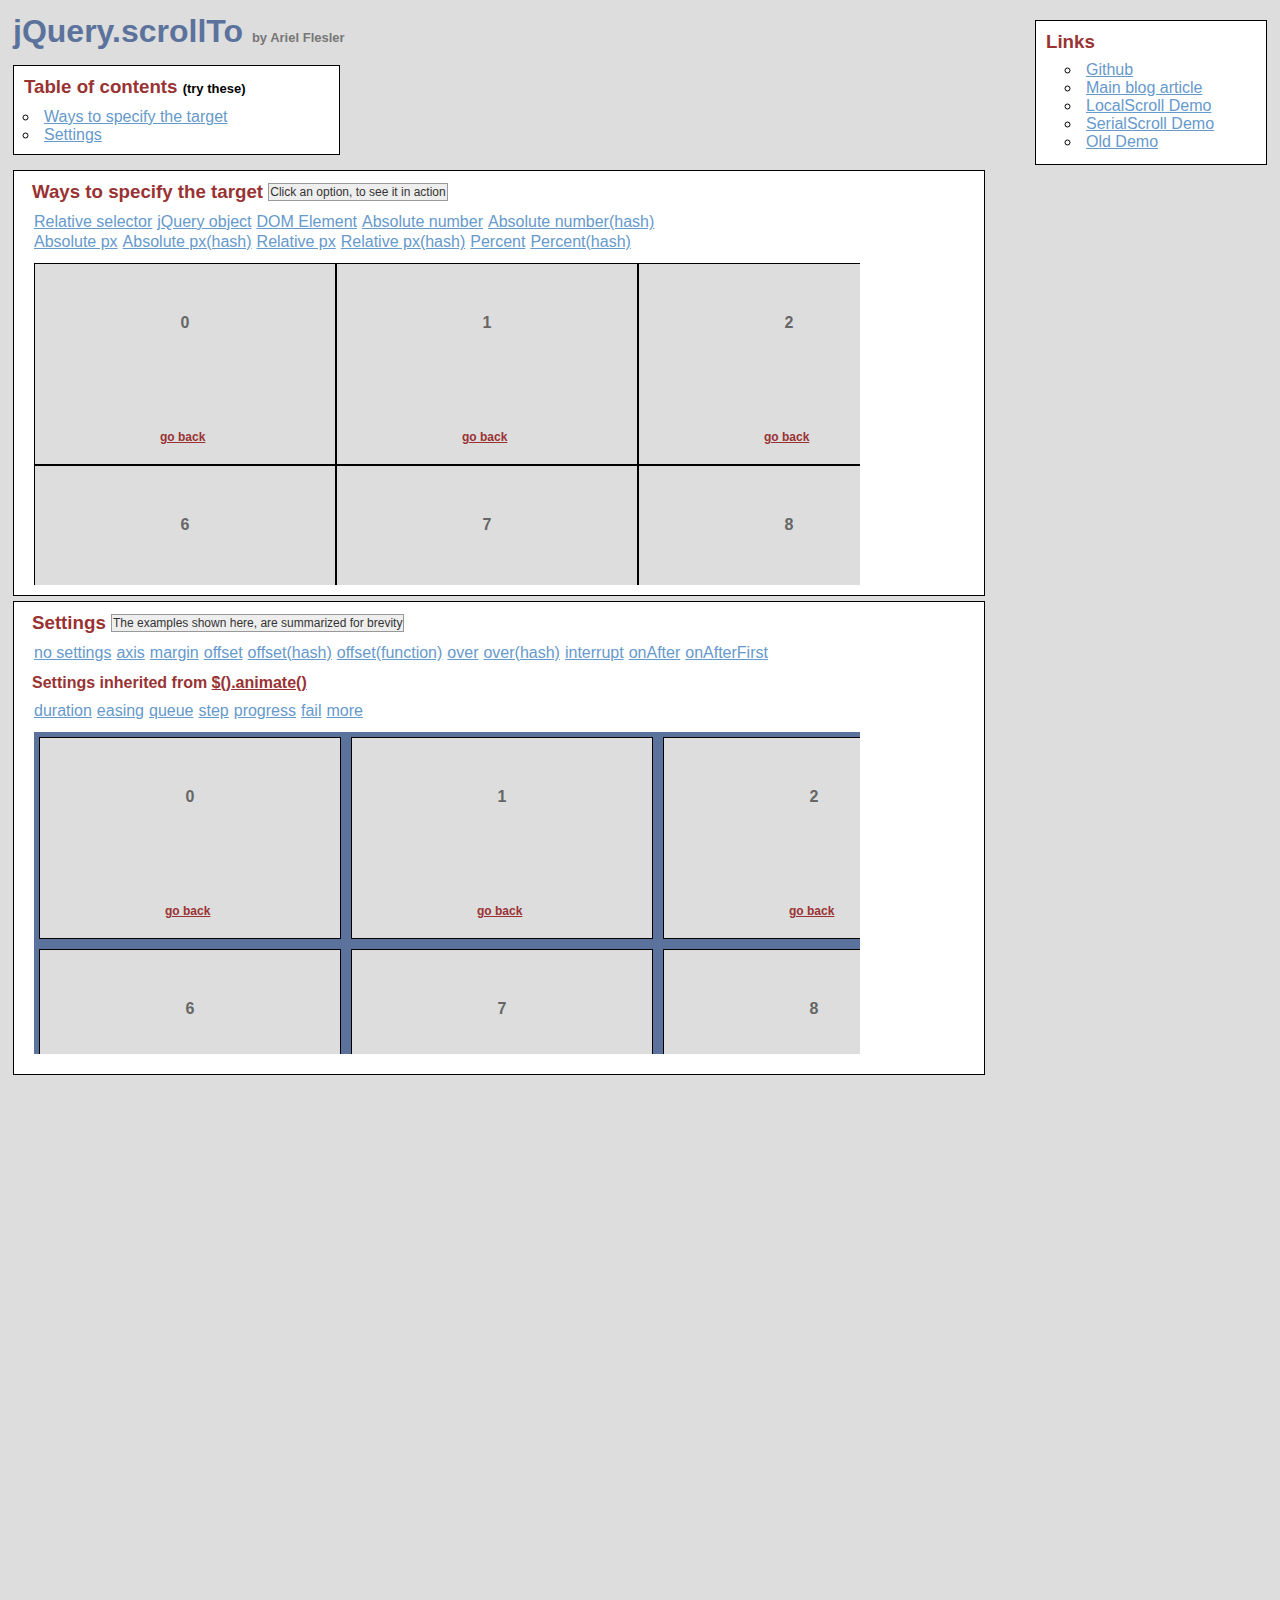
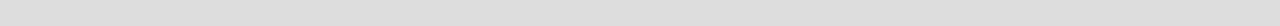
<file: assets/plugins/jquery-scrollTo/demo/index.html>
<!DOCTYPE html PUBLIC "-//W3C//DTD XHTML 1.0 Transitional//EN" "http://www.w3.org/TR/xhtml1/DTD/xhtml1-transitional.dtd">
<html xmlns="http://www.w3.org/1999/xhtml">
<head>
	<meta http-equiv="Content-Type" content="text/html; charset=iso-8859-1" />
	<title>jQuery.scrollTo</title>
	<meta name="keywords" content="javascript, jquery, plugins, scroll, scrollTo, smooth, animation, to, effect, ariel, flesler, window, overflow, element, navigation, customizable" />
	<meta name="description" content="Demo of jQuery.scrollTo. Lightweight, cross-browser and highly customizable animated scrolling with jQuery, made by Ariel Flesler." />
	<meta name="robots" content="index,follow" />
	<link type="text/css" rel="stylesheet" href="css/style.css" />
	<script type="text/javascript" src="https://ajax.googleapis.com/ajax/libs/jquery/1.8.0/jquery.min.js"></script>
	<script type="text/javascript" src="../jquery.scrollTo.min.js"></script>
	<script type="text/javascript">
		jQuery(function( $ ){
			/**
			 * Demo binding and preparation, no need to read this part
			 */
				//borrowed from jQuery easing plugin
				//http://gsgd.co.uk/sandbox/jquery.easing.php
				$.easing.elasout = function(x, t, b, c, d) {
					var s=1.70158;var p=0;var a=c;
					if (t==0) return b;  if ((t/=d)==1) return b+c;  if (!p) p=d*.3;
					if (a < Math.abs(c)) { a=c; var s=p/4; }
					else var s = p/(2*Math.PI) * Math.asin (c/a);
					return a*Math.pow(2,-10*t) * Math.sin( (t*d-s)*(2*Math.PI)/p ) + c + b;
				};
				$('a.back').click(function() {
					$(this).parents('div.pane').scrollTo(0, 800, { queue:true });
					$(this).parents('div.section').find('span.message').text( this.title);
					return false;
				});
				//just for the example, to stop the click on the links.
				$('ul.links').click(function(e){
					var link = e.target;
					if (link.target === '_blank') {
						return;
					}
					e.preventDefault();
					link.blur();
					if (link.title) {
						$(this).parent().find('span.message').text(link.title);
					}
				});
			
			// This one is important, many browsers don't reset scroll on refreshes
			// Reset all scrollable panes to (0,0)
			$('div.pane').scrollTo(0);
			// Reset the screen to (0,0)
			$.scrollTo(0);
			
			// TOC, shows how to scroll the whole window
			$('#toc a').click(function() {//$.scrollTo works EXACTLY the same way, but scrolls the whole screen
				$.scrollTo(this.hash, 1500, { easing:'elasout' });
				$(this.hash).find('span.message').text(this.title);
				return false;
			});
			
			// Target examples bindings
			var $target = $('#pane-target');
			$('#target-examples a').click(function() {
				$target.stop(true);
			});

			$('#relative-selector').click(function() {
				$target.scrollTo('li:eq(7)', 800);
			});
			$('#jquery-object').click(function() {
				$target.scrollTo($('#pane-target li:eq(14)') , 800);
			});
			$('#dom-element').click(function() {
				$target.scrollTo(document.getElementById('twenty'), 800);
			});
			$('#absolute-number').click(function() {
				$target.scrollTo(150, 800);
			});
			$('#absolute-number-hash').click(function() {
				$target.scrollTo({ top:800, left:700}, 800);
			});
			$('#absolute-px').click(function() {
				$target.scrollTo('520px', 800);
			});
			$('#absolute-px-hash').click(function() {
				$target.scrollTo({top:'110px', left:'290px'}, 800);
			});
			$('#relative-px').click(function() {
				$target.scrollTo('+=100', 500);
			});
			$('#relative-px-hash').click(function() {				
				$target.scrollTo({top:'-=100px', left:'+=100'}, 500);
			});
			$('#percentage-px').click(function() {				
				$target.scrollTo('50%', 800);
			});
			$('#percentage-px-hash').click(function() {				
				$target.scrollTo({top:'50%', left:'20%'}, 800);
			});
			
			// Settings examples bindings, they will all scroll to the same place, with different settings
			var $settings = $('#pane-settings');
			$('#settings-examples a').click(function() {
				// before each animation, reset to (0,0), skip this.
				$settings.stop(true).scrollTo(0);
			});
			
			$('#settings-no').click(function() {
				$settings.scrollTo('li:eq(15)', 1000);
			});
			$('#settings-axis').click(function() {// only scroll horizontally
				$settings.scrollTo('li:eq(15)', 1000, { axis:'x' });
			});
			$('#settings-duration').click(function() {// it's the same as specifying it in the 2nd argument
				$settings.scrollTo('li:eq(15)', { duration: 3000 });
			});
			$('#settings-easing').click(function() {
				$settings.scrollTo('li:eq(15)', 2500, { easing:'elasout' });
			});
			$('#settings-margin').click(function() {//scroll to the "outer" position of the element
				$settings.scrollTo('li:eq(15)', 1000, { margin:true });
			});
			$('#settings-offset').click(function() {//same as { top:-50, left:-50 }
				$settings.scrollTo('li:eq(15)', 1000, { offset:-50 });
			});
			$('#settings-offset-hash').click(function() {
				$settings.scrollTo('li:eq(15)', 1000, { offset:{ top:-5, left:-30 } });
			});
			$('#settings-offset-function').click(function() {
				$settings.scrollTo('li:eq(15)', 1000, {offset: function() { return {top:-30, left:-5}; }});
			});
			$('#settings-over').click(function() {//same as { top:-50, left:-50 }
				$settings.scrollTo('li:eq(15)', 1000, { over:0.5 });
			});
			$('#settings-over-hash').click(function() {
				$settings.scrollTo('li:eq(15)', 1000, { over:{ top:0.2, left:-0.5 } });
			});
			$('#settings-interrupt').click(function() {
				$settings.scrollTo('li:eq(15)', 10000, { interrupt:true });
			});
			$('#settings-queue').click(function() {//in this case, having 'axis' as 'xy' or 'yx' matters.
				$settings.scrollTo('li:eq(15)', 2000, { queue:true });
			});
			$('#settings-onAfter').click(function() {
				$settings.scrollTo('li:eq(15)', 2000, { 
					onAfter:function() {
						$('#settings-message').text('Got there!');
					}
				});
			});
			$('#settings-onAfterFirst').click(function() {//onAfterFirst exists only when queuing
				$settings.scrollTo('li:eq(15)', 1600, { 
					queue:true,
					onAfterFirst:function() {
						$('#settings-message').text('Got there horizontally!');
					},
					onAfter:function() {
						$('#settings-message').text('Got there vertically!');
					}
				});
			});
			$('#settings-step').click(function() {
				$settings.scrollTo('li:eq(15)', 2000, {step:function(now) {
					$('#settings-message').text(now.toFixed(2));
				}});
			});
			$('#settings-progress').click(function() {
				$settings.scrollTo('li:eq(15)', 2000, {progress:function(_, now) {
					$('#settings-message').text(Math.round(now*100) + '%');
				}});
			});
			$('#settings-fail').click(function() {
				$settings.scrollTo('li:eq(15)', 10000, {interrupt:true, fail:function() {
					$('#settings-message').text('Scroll interrupted!');
				}});
			});
		});
	</script>
</head>
<body>
	<h1>jQuery.scrollTo&nbsp;<strong>by Ariel Flesler</strong></h1>
	
	<div id="toc" class="part">
		<h3>Table of contents&nbsp;<strong>(try these)</strong></h3>
		<ul>
			<li><a title="$.scrollTo('#target-examples', 800, {easing:'elasout'});" href="#target-examples">Ways to specify the target</a></li>
			<li><a title="$.scrollTo('#settings-examples', 800, {easing:'elasout'});" href="#settings-examples">Settings</a></li>
		</ul>
	</div>
	
	<div id="links" class="part">
		<h3>Links</h3>
		<ul>
			<li><a target="_blank" href="https://github.com/flesler/jquery.scrollTo">Github</a></li>
			<li><a target="_blank" href="http://flesler.blogspot.com/2007/10/jqueryscrollto.html">Main blog article</a></li>
			<li><a target="_blank" href="http://demos.flesler.com/jquery/localScroll/">LocalScroll Demo</a></li>
			<li><a target="_blank" href="http://demos.flesler.com/jquery/serialScroll/">SerialScroll Demo</a></li>
			<li><a target="_blank" href="index.old.html">Old Demo</a></li>
		</ul>
	</div>
	<div id="target-examples" class="section part">
		<h3>Ways to specify the target&nbsp;<span id="target-message" class="message">Click an option, to see it in action</span></h3>
		<ul class="links">
			<li><a title="$(...).scrollTo('li:eq(7)', 800);" id="relative-selector" href="#">Relative selector</a></li>
			<li><a title="$(...).scrollTo($('div li:eq(14)'), 800);" id="jquery-object" href="#">jQuery object</a></li>
			<li><a title="$(...).scrollTo(document.getElementById('twenty'), 800);" id="dom-element" href="#">DOM Element</a></li>
			<li><a title="$(...).scrollTo(150, 800);" id="absolute-number" href="#">Absolute number</a></li>
			<li><a title="$(...).scrollTo({ top:800, left:700}, 800);" id="absolute-number-hash" href="#">Absolute number(hash)</a></li>
		</ul>
		<ul class="links">
			<li><a title="$(...).scrollTo('520px', 800);" id="absolute-px" href="#">Absolute px</a></li>
			<li><a title="$(...).scrollTo({top:'110px', left:'290px'}, 800);" id="absolute-px-hash" href="#">Absolute px(hash)</a></li>
			<li><a title="$(...).scrollTo('+=100px', 800);" id="relative-px" href="#">Relative px</a></li>
			<li><a title="$(...).scrollTo({top:'-=100px', left:'+=100'}, 800);" id="relative-px-hash" href="#">Relative px(hash)</a></li>
			<li><a title="$(...).scrollTo('50%', 800);" id="percentage-px" href="#">Percent</a></li>
			<li><a title="$(...).scrollTo({top:'50%', left:'20%'}, 800);" id="percentage-px-hash" href="#">Percent(hash)</a></li>
		</ul>
		<div id="pane-target" class="pane">
			<ul class="elements" style="height:1011px; width:1820px;">
				<li><p>0</p><a href="#" title="$(...).scrollTo(0, 800, {queue:true});" class="back">go back</a></li><li><p>1</p><a href="#" title="$(...).scrollTo(0, 800, {queue:true});" class="back">go back</a></li><li><p>2</p><a href="#" title="$(...).scrollTo(0, 800, {queue:true});" class="back">go back</a></li><li><p>3</p><a href="#" title="$(...).scrollTo(0, 800, {queue:true});" class="back">go back</a></li><li><p>4</p><a href="#" title="$(...).scrollTo(0, 800, {queue:true});" class="back">go back</a></li><li><p>5</p><a href="#" title="$(...).scrollTo(0, 800, {queue:true});" class="back">go back</a></li><li><p>6</p><a href="#" title="$(...).scrollTo(0, 800, {queue:true});" class="back">go back</a></li><li><p>7</p><a href="#" title="$(...).scrollTo(0, 800, {queue:true});" class="back">go back</a></li><li><p>8</p><a href="#" title="$(...).scrollTo(0, 800, {queue:true});" class="back">go back</a></li><li><p>9</p><a href="#" title="$(...).scrollTo(0, 800, {queue:true});" class="back">go back</a></li><li><p>10</p><a href="#" title="$(...).scrollTo(0, 800, {queue:true});" class="back">go back</a></li><li><p>11</p><a href="#" title="$(...).scrollTo(0, 800, {queue:true});" class="back">go back</a></li><li><p>12</p><a href="#" title="$(...).scrollTo(0, 800, {queue:true});" class="back">go back</a></li><li><p>13</p><a href="#" title="$(...).scrollTo(0, 800, {queue:true});" class="back">go back</a></li><li><p>14</p><a href="#" title="$(...).scrollTo(0, 800, {queue:true});" class="back">go back</a></li><li><p>15</p><a href="#" title="$(...).scrollTo(0, 800, {queue:true});" class="back">go back</a></li><li><p>16</p><a href="#" title="$(...).scrollTo(0, 800, {queue:true});" class="back">go back</a></li><li><p>17</p><a href="#" title="$(...).scrollTo(0, 800, {queue:true});" class="back">go back</a></li><li><p>18</p><a href="#" title="$(...).scrollTo(0, 800, {queue:true});" class="back">go back</a></li><li><p>19</p><a href="#" title="$(...).scrollTo(0, 800, {queue:true});" class="back">go back</a></li><li id="twenty"><p>20</p><a href="#" title="$(...).scrollTo(0, 800, {queue:true});" class="back">go back</a></li><li><p>21</p><a href="#" title="$(...).scrollTo(0, 800, {queue:true});" class="back">go back</a></li><li><p>22</p><a href="#" title="$(...).scrollTo(0, 800, {queue:true});" class="back">go back</a></li><li><p>23</p><a href="#" title="$(...).scrollTo(0, 800, {queue:true});" class="back">go back</a></li><li><p>24</p><a href="#" title="$(...).scrollTo(0, 800, {queue:true});" class="back">go back</a></li><li><p>25</p><a href="#" title="$(...).scrollTo(0, 800, {queue:true});" class="back">go back</a></li><li><p>26</p><a href="#" title="$(...).scrollTo(0, 800, {queue:true});" class="back">go back</a></li><li><p>27</p><a href="#" title="$(...).scrollTo(0, 800, {queue:true});" class="back">go back</a></li><li><p>28</p><a href="#" title="$(...).scrollTo(0, 800, {queue:true});" class="back">go back</a></li><li><p>29</p><a href="#" title="$(...).scrollTo(0, 800, {queue:true});" class="back">go back</a></li>
			</ul>
		</div>
	</div>
	<div id="settings-examples" class="section part">
		<h3>Settings&nbsp;<span id="settings-message" class="message">The examples shown here, are summarized for brevity</span></h3>
		<ul class="links">
			<li><a title="$(...).scrollTo('li:eq(15)', 1000);" id="settings-no" href="#">no settings</a></li>
			<li><a title="$(...).scrollTo('li:eq(15)', 1000, {axis:'x'});//only scroll on this axis (can be x, y, xy or yx)" id="settings-axis" href="#">axis</a></li>
			<li><a title="$(...).scrollTo('li:eq(15)', 1000, {margin:true});//deduct the margin and border from the final position" id="settings-margin" href="#">margin</a></li>
			<li><a title="$(...).scrollTo('li:eq(15)', 1000, {offset:-50});//add or deduct from the final position" id="settings-offset" href="#">offset</a></li>
			<li><a title="$(...).scrollTo('li:eq(15)', 1000, {offset: {top:-5, left:-30} });" id="settings-offset-hash" href="#">offset(hash)</a></li>
			<li><a title="$(...).scrollTo('li:eq(15)', 1000, {offset: function() { return {top:-30, left:-5}; }});" id="settings-offset-function" href="#">offset(function)</a></li>
			<li><a title="$(...).scrollTo('li:eq(15)', 1000, {over:0.5});//add or deduct a fraction of its height/width" id="settings-over" href="#">over</a></li>
			<li><a title="$(...).scrollTo('li:eq(15)', 1000, {over:{top:0.2, left:-0.5});" id="settings-over-hash" href="#">over(hash)</a></li>
			<li><a title="Scroll manually to interrupt the animation" id="settings-interrupt" href="#">interrupt</a></li>
			<li><a title="$(...).scrollTo('li:eq(15)', 1600, {onAfter:function() { } });//called after the scrolling ends" id="settings-onAfter" href="#">onAfter</a></li>
			<li><a title="$(...).scrollTo('li:eq(15)', 1600, {queue:true, onAfterFirst:function() { } });//called after the first axis scrolled" id="settings-onAfterFirst" href="#">onAfterFirst</a></li>
		</ul>
		<h4>Settings inherited from <a href="http://api.jquery.com/animate/#animate-properties-options" target="_blank">$().animate()</a></h4>
		<ul class="links">
			<li><a title="$(...).scrollTo('li:eq(15)', {duration:3000});//another way of calling the plugin" id="settings-duration" href="#">duration</a></li>
			<li><a title="$(...).scrollTo('li:eq(15)', 2500, {easing:'elasout'});//specify an easing equation" id="settings-easing" href="#">easing</a></li>
			<li><a title="$(...).scrollTo('li:eq(15)', 1600, {queue:true});//scroll one axis, then the other" id="settings-queue" href="#">queue</a></li>
			<li><a title="$(...).scrollTo('li:eq(15)', 2500, {step:function() { }'});//specify a step function" id="settings-step" href="#">step</a></li>
			<li><a title="$(...).scrollTo('li:eq(15)', 2500, {progress:function() { }'});//specify a progress function" id="settings-progress" href="#">progress</a></li>
			<li><a title="Scroll manually to interrupt and trigger the callback" id="settings-fail" href="#">fail</a></li>
			<li><a href="http://api.jquery.com/animate/#animate-properties-options" target="_blank">more</a></li>
		</ul>
		<div id="pane-settings" class="pane">
			<ul class="elements" style="height:1062px;width:1877px;">
				<li><p>0</p><a href="#" title="$(...).scrollTo(0, 800, {queue:true});" class="back">go back</a></li><li><p>1</p><a href="#" title="$(...).scrollTo(0, 800, {queue:true});" class="back">go back</a></li><li><p>2</p><a href="#" title="$(...).scrollTo(0, 800, {queue:true});" class="back">go back</a></li><li><p>3</p><a href="#" title="$(...).scrollTo(0, 800, {queue:true});" class="back">go back</a></li><li><p>4</p><a href="#" title="$(...).scrollTo(0, 800, {queue:true});" class="back">go back</a></li><li><p>5</p><a href="#" title="$(...).scrollTo(0, 800, {queue:true});" class="back">go back</a></li><li><p>6</p><a href="#" title="$(...).scrollTo(0, 800, {queue:true});" class="back">go back</a></li><li><p>7</p><a href="#" title="$(...).scrollTo(0, 800, {queue:true});" class="back">go back</a></li><li><p>8</p><a href="#" title="$(...).scrollTo(0, 800, {queue:true});" class="back">go back</a></li><li><p>9</p><a href="#" title="$(...).scrollTo(0, 800, {queue:true});" class="back">go back</a></li><li><p>10</p><a href="#" title="$(...).scrollTo(0, 800, {queue:true});" class="back">go back</a></li><li><p>11</p><a href="#" title="$(...).scrollTo(0, 800, {queue:true});" class="back">go back</a></li><li><p>12</p><a href="#" title="$(...).scrollTo(0, 800, {queue:true});" class="back">go back</a></li><li><p>13</p><a href="#" title="$(...).scrollTo(0, 800, {queue:true});" class="back">go back</a></li><li><p>14</p><a href="#" title="$(...).scrollTo(0, 800, {queue:true});" class="back">go back</a></li><li><p>15</p><a href="#" title="$(...).scrollTo(0, 800, {queue:true});" class="back">go back</a></li><li><p>16</p><a href="#" title="$(...).scrollTo(0, 800, {queue:true});" class="back">go back</a></li><li><p>17</p><a href="#" title="$(...).scrollTo(0, 800, {queue:true});" class="back">go back</a></li><li><p>18</p><a href="#" title="$(...).scrollTo(0, 800, {queue:true});" class="back">go back</a></li><li><p>19</p><a href="#" title="$(...).scrollTo(0, 800, {queue:true});" class="back">go back</a></li><li><p>20</p><a href="#" title="$(...).scrollTo(0, 800, {queue:true});" class="back">go back</a></li><li><p>21</p><a href="#" title="$(...).scrollTo(0, 800, {queue:true});" class="back">go back</a></li><li><p>22</p><a href="#" title="$(...).scrollTo(0, 800, {queue:true});" class="back">go back</a></li><li><p>23</p><a href="#" title="$(...).scrollTo(0, 800, {queue:true});" class="back">go back</a></li><li><p>24</p><a href="#" title="$(...).scrollTo(0, 800, {queue:true});" class="back">go back</a></li><li><p>25</p><a href="#" title="$(...).scrollTo(0, 800, {queue:true});" class="back">go back</a></li><li><p>26</p><a href="#" title="$(...).scrollTo(0, 800, {queue:true});" class="back">go back</a></li><li><p>27</p><a href="#" title="$(...).scrollTo(0, 800, {queue:true});" class="back">go back</a></li><li><p>28</p><a href="#" title="$(...).scrollTo(0, 800, {queue:true});" class="back">go back</a></li><li><p>29</p><a href="#" title="$(...).scrollTo(0, 800, {queue:true});" class="back">go back</a></li>
			</ul>
		</div>
	</div>
</body>
</html>
</file>
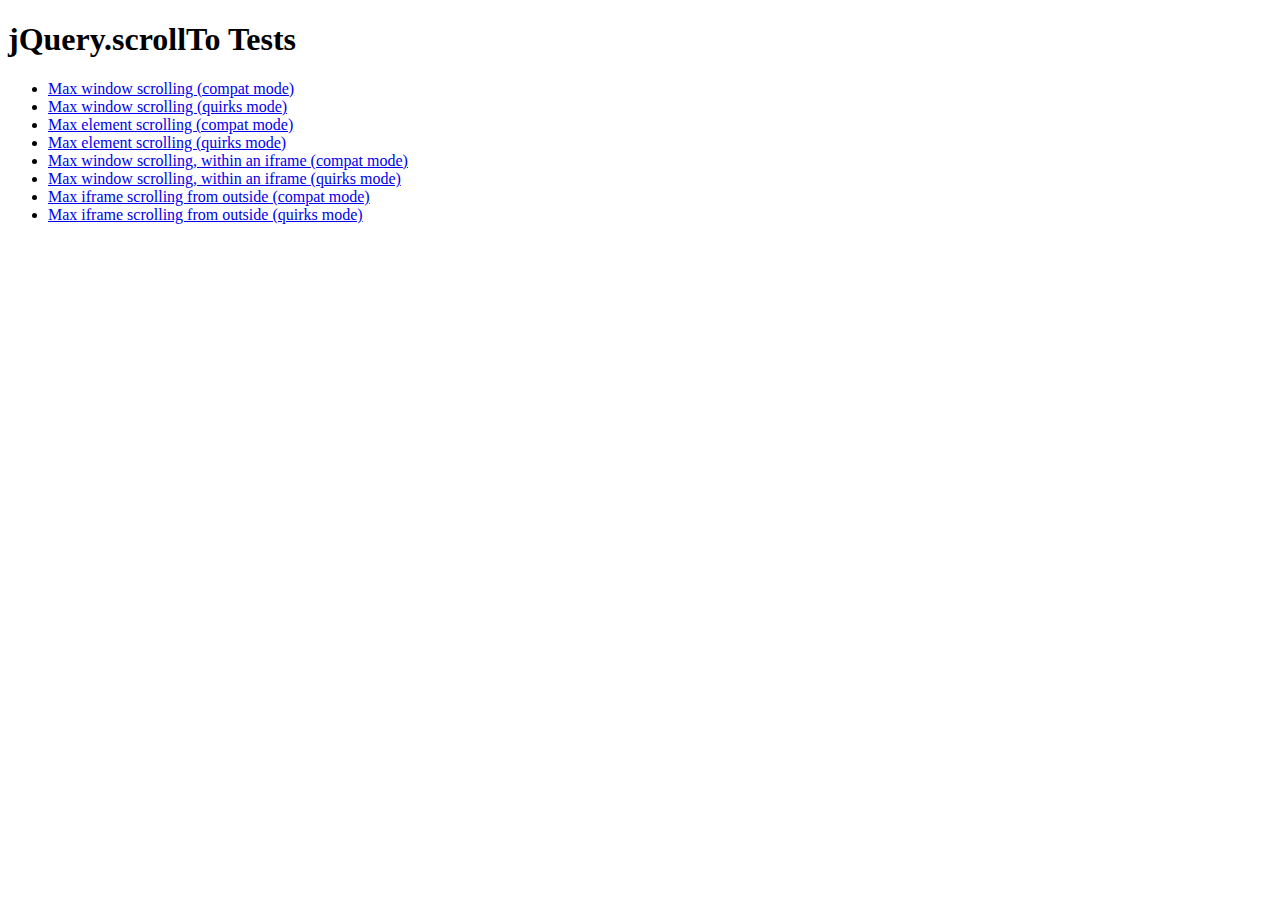
<file: assets/plugins/jquery-scrollTo/tests/index.html>
<!DOCTYPE html PUBLIC "-//W3C//DTD XHTML 1.0 Transitional//EN" "http://www.w3.org/TR/xhtml1/DTD/xhtml1-transitional.dtd">
<html xmlns="http://www.w3.org/1999/xhtml">
<head>
	<meta http-equiv="Content-Type" content="text/html; charset=iso-8859-1" />
	<title>jQuery.scrollTo Tests</title>
	<meta name="keywords" content="javascript, jquery, plugins, scroll, scrollTo, smooth, animation, to, effect, ariel, flesler, window, overflow, element, navigation, customizable" />
	<meta name="description" content="Tests for jQuery ScrollTo. Made by Ariel Flesler." />
	<meta name="robots" content="index,follow" />
</head>
<body>
	<h1>jQuery.scrollTo Tests</h1>
	
	<ul>
		<li><a href="WinMaxY-compat.html">Max window scrolling (compat mode)</a></li>
		<li><a href="WinMaxY-quirks.html">Max window scrolling (quirks mode)</a></li>
		<li><a href="ElemMaxY-compat.html">Max element scrolling (compat mode)</a></li>
		<li><a href="ElemMaxY-quirks.html">Max element scrolling (quirks mode)</a></li>
		<li><a href="WinMaxY-with-iframe-compat.html">Max window scrolling, within an iframe (compat mode)</a></li>
		<li><a href="WinMaxY-with-iframe-quirks.html">Max window scrolling, within an iframe (quirks mode)</a></li>
		<li><a href="WinMaxY-to-iframe-compat.html">Max iframe scrolling from outside (compat mode)</a></li>
		<li><a href="WinMaxY-to-iframe-quirks.html">Max iframe scrolling from outside (quirks mode)</a></li>
	</ul>
</body>
</html>
</file>
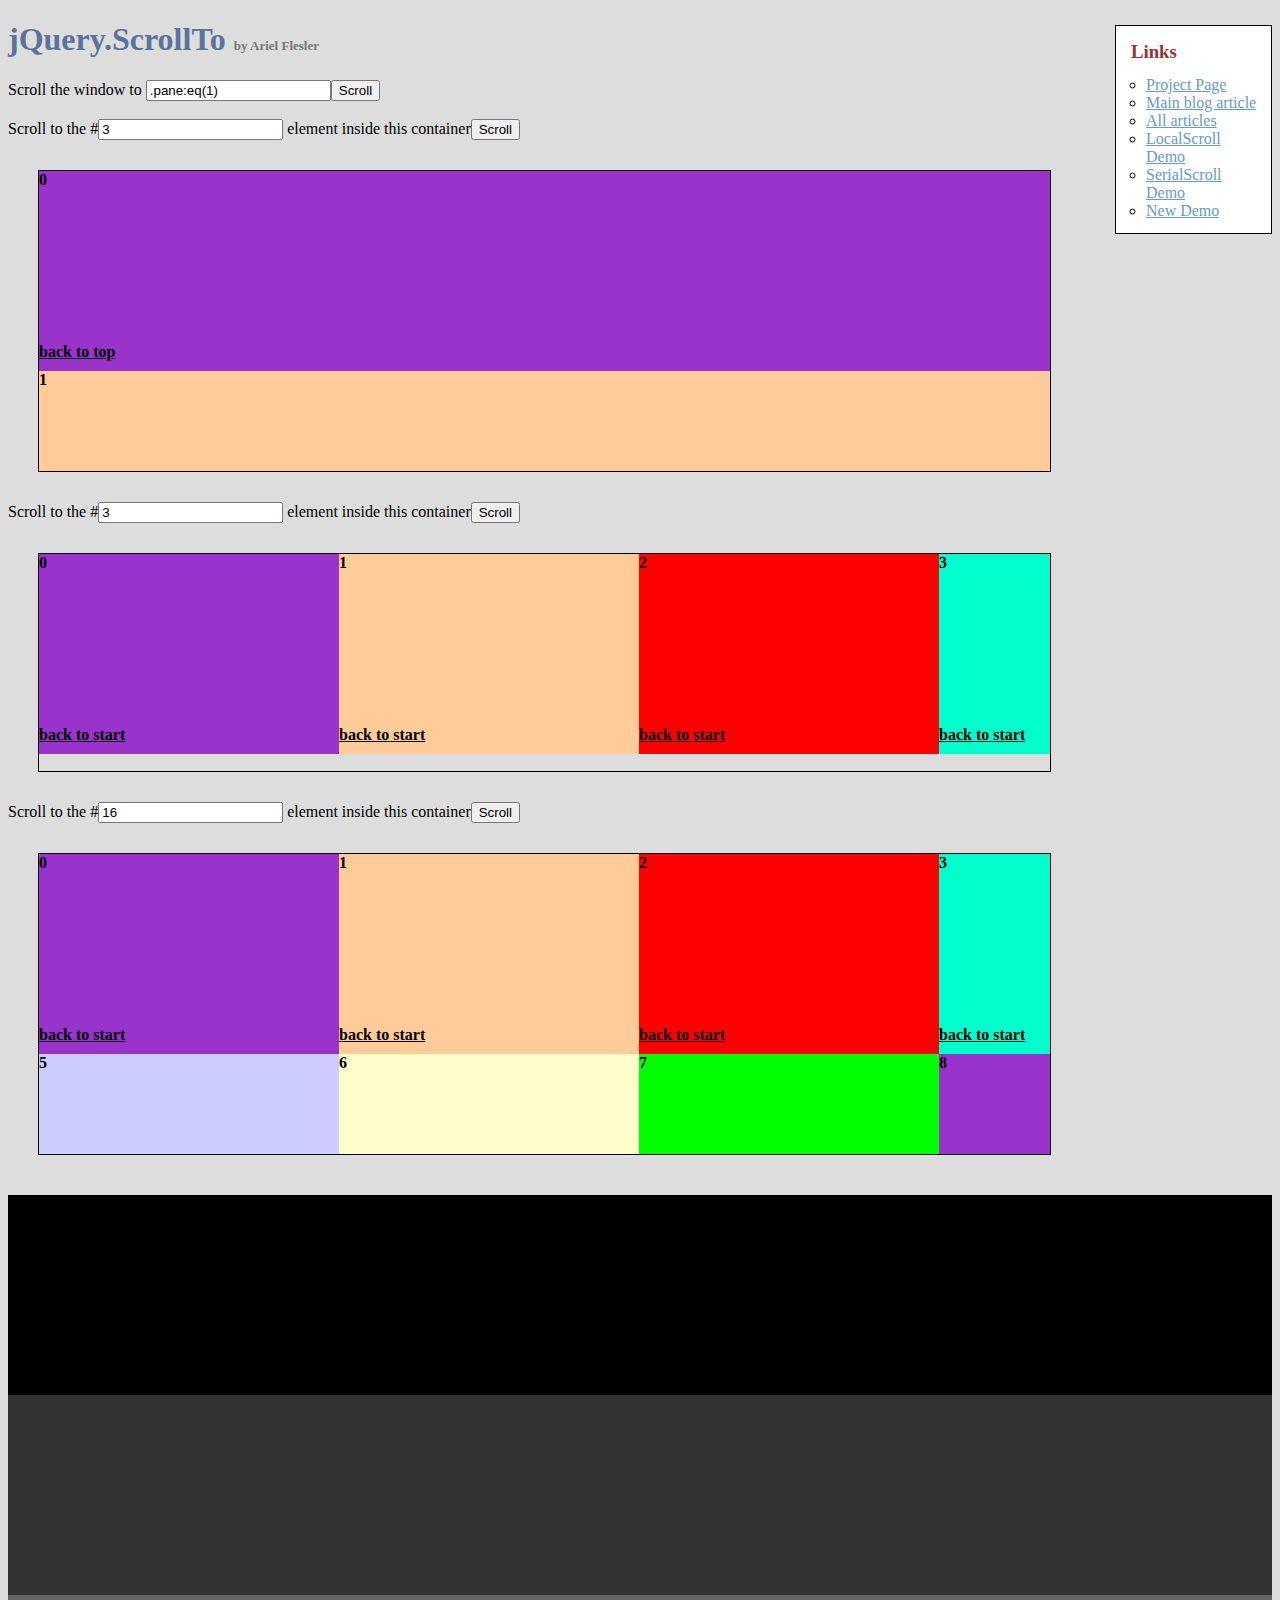
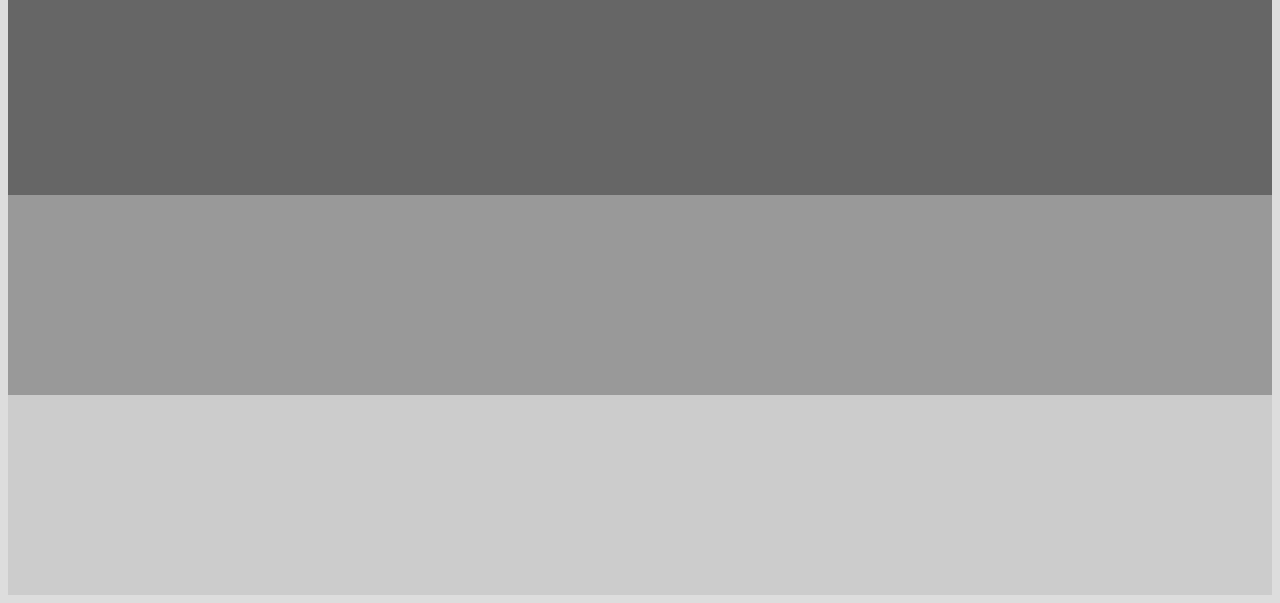
<file: assets/plugins/jquery-scrollTo/demo/index.old.html>
<!DOCTYPE html PUBLIC "-//W3C//DTD XHTML 1.0 Transitional//EN" "http://www.w3.org/TR/xhtml1/DTD/xhtml1-transitional.dtd">
<html xmlns="http://www.w3.org/1999/xhtml">
<head>
	<meta http-equiv="Content-Type" content="text/html; charset=iso-8859-1" />
	<title>jQuery.ScrollTo</title>
	<meta name="keywords" content="javascript, jquery, plugins, scroll, scrollTo, smooth, animation, to, effect, ariel, flesler, window, overflow, element, navigation, customizable" />
	<meta name="description" content="Demo of jQuery.scrollTo. Lightweight, cross-browser and highly customizable animated scrolling with jQuery, made by Ariel Flesler." />
	<meta name="robots" content="index,follow" />
	<link type="text/css" rel="stylesheet" href="css/style.old.css" />
	<script type="text/javascript" src="https://ajax.googleapis.com/ajax/libs/jquery/1.8.0/jquery.min.js"></script>
	<script type="text/javascript" src="../jquery.scrollTo.js"></script>
	<script type="text/javascript">
		jQuery(function( $ ){
			//borrowed from jQuery easing plugin
			//http://gsgd.co.uk/sandbox/jquery.easing.php
			$.easing.elasout = function(x, t, b, c, d) {
				var s=1.70158;var p=0;var a=c;
				if (t==0) return b;  if ((t/=d)==1) return b+c;  if (!p) p=d*.3;
				if (a < Math.abs(c)) { a=c; var s=p/4; }
				else var s = p/(2*Math.PI) * Math.asin (c/a);
				return a*Math.pow(2,-10*t) * Math.sin( (t*d-s)*(2*Math.PI)/p ) + c + b;
			};	
			$('button').click(function(){//this is not the cleanest way to do this, I'm just keeping it short.
				var index = parseInt( $(this).prev('input').val() ) || 0;
				var $c = $(this).parent().next();
				$c.stop().scrollTo('li:eq('+index+')', {duration:2500, easing:'elasout',axis:$c.attr('id')});
			});
			$('#btn_screen').click(function(){
				$.scrollTo( $('#txt_screen').val(), {duration:2500} );
			});
			$('div.container a').click(function(){
				var $c = $(this).parents('.container');
				$c.stop().scrollTo( 0, {duration:2000,axis:$c.attr('id'), queue:true} );
				return false;
			});
		});
	</script>
</head>
<body>
	<h1>jQuery.ScrollTo&nbsp;<strong>by Ariel Flesler</strong></h1>
	<div id="links" class="part" style="width:135px">
		<h3>Links</h3>
		<ul>
			<li><a target="_blank" href="http://plugins.jquery.com/project/ScrollTo">Project Page</a></li>
			<li><a target="_blank" href="http://flesler.blogspot.com/2007/10/jqueryscrollto.html">Main blog article</a></li>
			<li><a target="_blank" href="http://flesler.blogspot.com/search/label/jQuery.ScrollTo">All articles</a></li>
			<li><a target="_blank" href="http://flesler.webs.com/jQuery.LocalScroll/">LocalScroll Demo</a></li>
			<li><a target="_blank" href="http://flesler.webs.com/jQuery.SerialScroll/">SerialScroll Demo</a></li>
			<li><a target="_blank" href="./" rel="prev" rev="next">New Demo</a></li>
		</ul>
	</div>
	<label for="txt_screen">Scroll the window to <input id="txt_screen" type="text" value=".pane:eq(1)" /><input id="btn_screen" type="button" value="Scroll" /></label><br /><br />
	<label>Scroll to the #<input type="text" value="3" /> element inside this container<button>Scroll</button></label>
	<div id="y" class="container">
		<ul>
			<li style="background-color:#9933CC;"><p>0</p><a href="#">back to top</a></li>
			<li style="background-color:#FFCC99;"><p>1</p><a href="#">back to top</a></li>
			<li style="background-color:#FF0000;"><p>2</p><a href="#">back to top</a></li>
			<li style="background-color:#00FFCC;"><p>3</p><a href="#">back to top</a></li>
			<li style="background-color:#663366;"><p>4</p><a href="#">back to top</a></li>
			<li style="background-color:#CCCCFF;"><p>5</p><a href="#">back to top</a></li>
			<li style="background-color:#FFFFCC;"><p>6</p><a href="#">back to top</a></li>
			<li style="background-color:#00FF00;"><p>7</p><a href="#">back to top</a></li>
		</ul>
	</div>
	<label>Scroll to the #<input type="text" value="3" /> element inside this container<button>Scroll</button></label>
	<div id="x" class="container">
		<ul style="width:4820px;">
			<li style="background-color:#9933CC;"><p>0</p><a href="#">back to start</a></li>
			<li style="background-color:#FFCC99;"><p>1</p><a href="#">back to start</a></li>
			<li style="background-color:#FF0000;"><p>2</p><a href="#">back to start</a></li>
			<li style="background-color:#00FFCC;"><p>3</p><a href="#">back to start</a></li>
			<li style="background-color:#663366;"><p>4</p><a href="#">back to start</a></li>
			<li style="background-color:#CCCCFF;"><p>5</p><a href="#">back to start</a></li>
			<li style="background-color:#FFFFCC;"><p>6</p><a href="#">back to start</a></li>
			<li style="background-color:#00FF00;"><p>7</p><a href="#">back to start</a></li>
			<li style="background-color:#9933CC;"><p>8</p><a href="#">back to start</a></li>
			<li style="background-color:#FFCC99;"><p>9</p><a href="#">back to start</a></li>
			<li style="background-color:#FF0000;"><p>10</p><a href="#">back to start</a></li>
			<li style="background-color:#00FFCC;"><p>11</p><a href="#">back to start</a></li>
			<li style="background-color:#663366;"><p>12</p><a href="#">back to start</a></li>
			<li style="background-color:#CCCCFF;"><p>13</p><a href="#">back to start</a></li>
			<li style="background-color:#FFFFCC;"><p>14</p><a href="#">back to start</a></li>
			<li style="background-color:#00FF00;"><p>15</p><a href="#">back to start</a></li>
		</ul>
	</div>
	<label>Scroll to the #<input type="text" value="16" /> element inside this container<button>Scroll</button></label>
	<div id="xy" class="container">
		<ul style="width:1500px;">
			<li style="background-color:#9933CC;"><p>0</p><a href="#">back to start</a></li>
			<li style="background-color:#FFCC99;"><p>1</p><a href="#">back to start</a></li>
			<li style="background-color:#FF0000;"><p>2</p><a href="#">back to start</a></li>
			<li style="background-color:#00FFCC;"><p>3</p><a href="#">back to start</a></li>
			<li style="background-color:#663366;"><p>4</p><a href="#">back to start</a></li>
			<li style="background-color:#CCCCFF;"><p>5</p><a href="#">back to start</a></li>
			<li style="background-color:#FFFFCC;"><p>6</p><a href="#">back to start</a></li>
			<li style="background-color:#00FF00;"><p>7</p><a href="#">back to start</a></li>
			<li style="background-color:#9933CC;"><p>8</p><a href="#">back to start</a></li>
			<li style="background-color:#FFCC99;"><p>9</p><a href="#">back to start</a></li>
			<li style="background-color:#FF0000;"><p>10</p><a href="#">back to start</a></li>
			<li style="background-color:#00FFCC;"><p>11</p><a href="#">back to start</a></li>
			<li style="background-color:#663366;"><p>12</p><a href="#">back to start</a></li>
			<li style="background-color:#CCCCFF;"><p>13</p><a href="#">back to start</a></li>
			<li style="background-color:#FFFFCC;"><p>14</p><a href="#">back to start</a></li>
			<li style="background-color:#00FF00;"><p>15</p><a href="#">back to start</a></li>
			<li style="background-color:#9933CC;"><p>16</p><a href="#">back to start</a></li>
			<li style="background-color:#FFCC99;"><p>17</p><a href="#">back to start</a></li>
			<li style="background-color:#FF0000;"><p>18</p><a href="#">back to start</a></li>
			<li style="background-color:#00FFCC;"><p>19</p><a href="#">back to start</a></li>
			<li style="background-color:#663366;"><p>20</p><a href="#">back to start</a></li>
			<li style="background-color:#CCCCFF;"><p>21</p><a href="#">back to start</a></li>
			<li style="background-color:#FFFFCC;"><p>22</p><a href="#">back to start</a></li>
			<li style="background-color:#00FF00;"><p>23</p><a href="#">back to start</a></li>
			<li style="background-color:#9933CC;"><p>24</p><a href="#">back to start</a></li>
			<li style="background-color:#FFCC99;"><p>25</p><a href="#">back to start</a></li>
			<li style="background-color:#FF0000;"><p>26</p><a href="#">back to start</a></li>
			<li style="background-color:#00FFCC;"><p>27</p><a href="#">back to start</a></li>
			<li style="background-color:#663366;"><p>28</p><a href="#">back to start</a></li>
			<li style="background-color:#CCCCFF;"><p>29</p><a href="#">back to start</a></li>
		</ul>
	</div>
	<div class="pane" style="background-color:#000000;margin-top:40px;"></div>
	<div class="pane" style="background-color:#333333;"></div>
	<div class="pane" style="background-color:#666666;"></div>
	<div class="pane" style="background-color:#999999;"></div>
	<div class="pane" style="background-color:#CCCCCC;"></div>
</body>
</html>
</file>
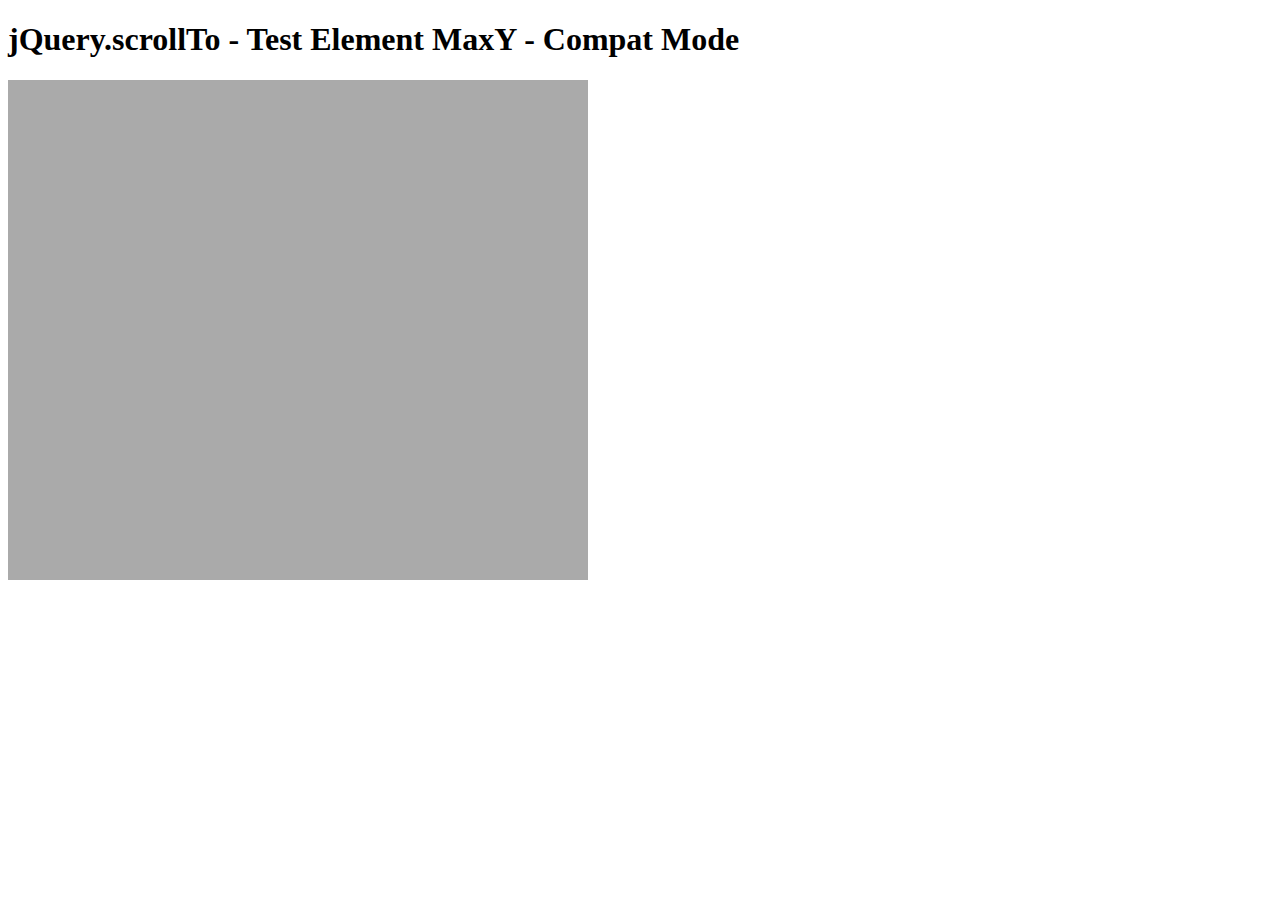
<file: assets/plugins/jquery-scrollTo/tests/ElemMaxY-compat.html>
<!DOCTYPE html PUBLIC "-//W3C//DTD XHTML 1.0 Transitional//EN" "http://www.w3.org/TR/xhtml1/DTD/xhtml1-transitional.dtd">
<html xmlns="http://www.w3.org/1999/xhtml">
<head>
	<meta http-equiv="Content-Type" content="text/html; charset=iso-8859-1" />
	<title>jQuery.scrollTo - Test Element MaxY - Compat Mode</title>
	<script type="text/javascript" src="https://code.jquery.com/jquery-1.11.0.js"></script>
	<script type="text/javascript" src="../jquery.scrollTo.js"></script>
	<script type="text/javascript" src="test.js"></script>
</head>
<body>
	<h1>jQuery.scrollTo - Test Element MaxY - Compat Mode</h1>
	
	<div id="viewport" style="width:600px;height:500px;overflow: auto">
		<div id="ua" style="height:1500px; width:500px; padding:0 40px; background-color:#AAA">
			&nbsp;
		</div>
	</div>
	<script type="text/javascript">
		$('#viewport').test();
	</script>
</html>
</file>
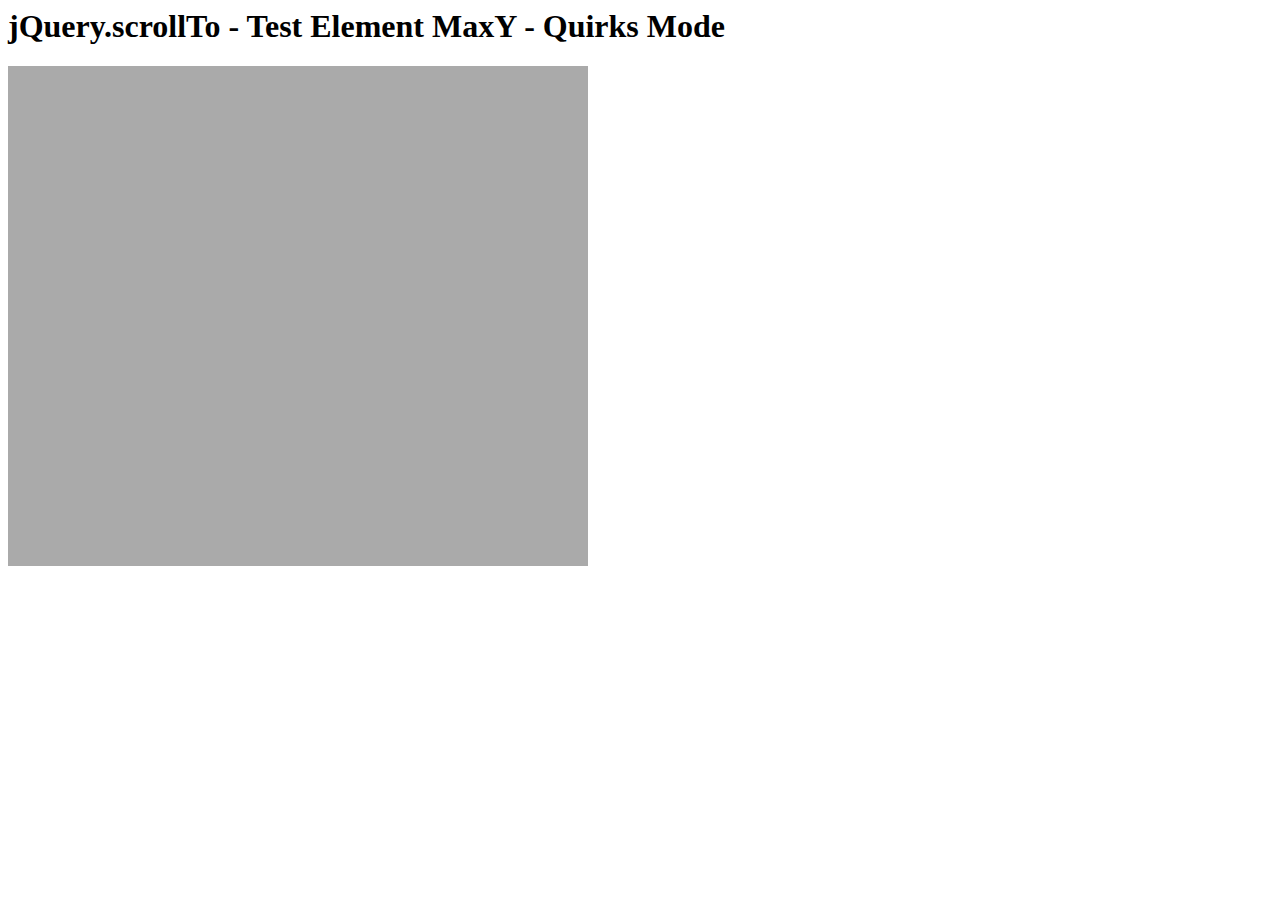
<file: assets/plugins/jquery-scrollTo/tests/ElemMaxY-quirks.html>
<html>
<head>
	<meta http-equiv="Content-Type" content="text/html; charset=iso-8859-1" />
	<title>jQuery.scrollTo - Test Element MaxY - Quirks Mode</title>
	<script type="text/javascript" src="https://code.jquery.com/jquery-1.11.0.js"></script>
	<script type="text/javascript" src="../jquery.scrollTo.js"></script>
	<script type="text/javascript" src="test.js"></script>
</head>
<body>
	<h1>jQuery.scrollTo - Test Element MaxY - Quirks Mode</h1>
	
	<div id="viewport" style="width:600px;height:500px;overflow: auto">
		<div id="ua" style="height:1500px; width:500px; padding:0 40px; background-color:#AAA">
			&nbsp;
		</div>
	</div>
	<script type="text/javascript">
		$('#viewport').test();
	</script>
</html>
</file>
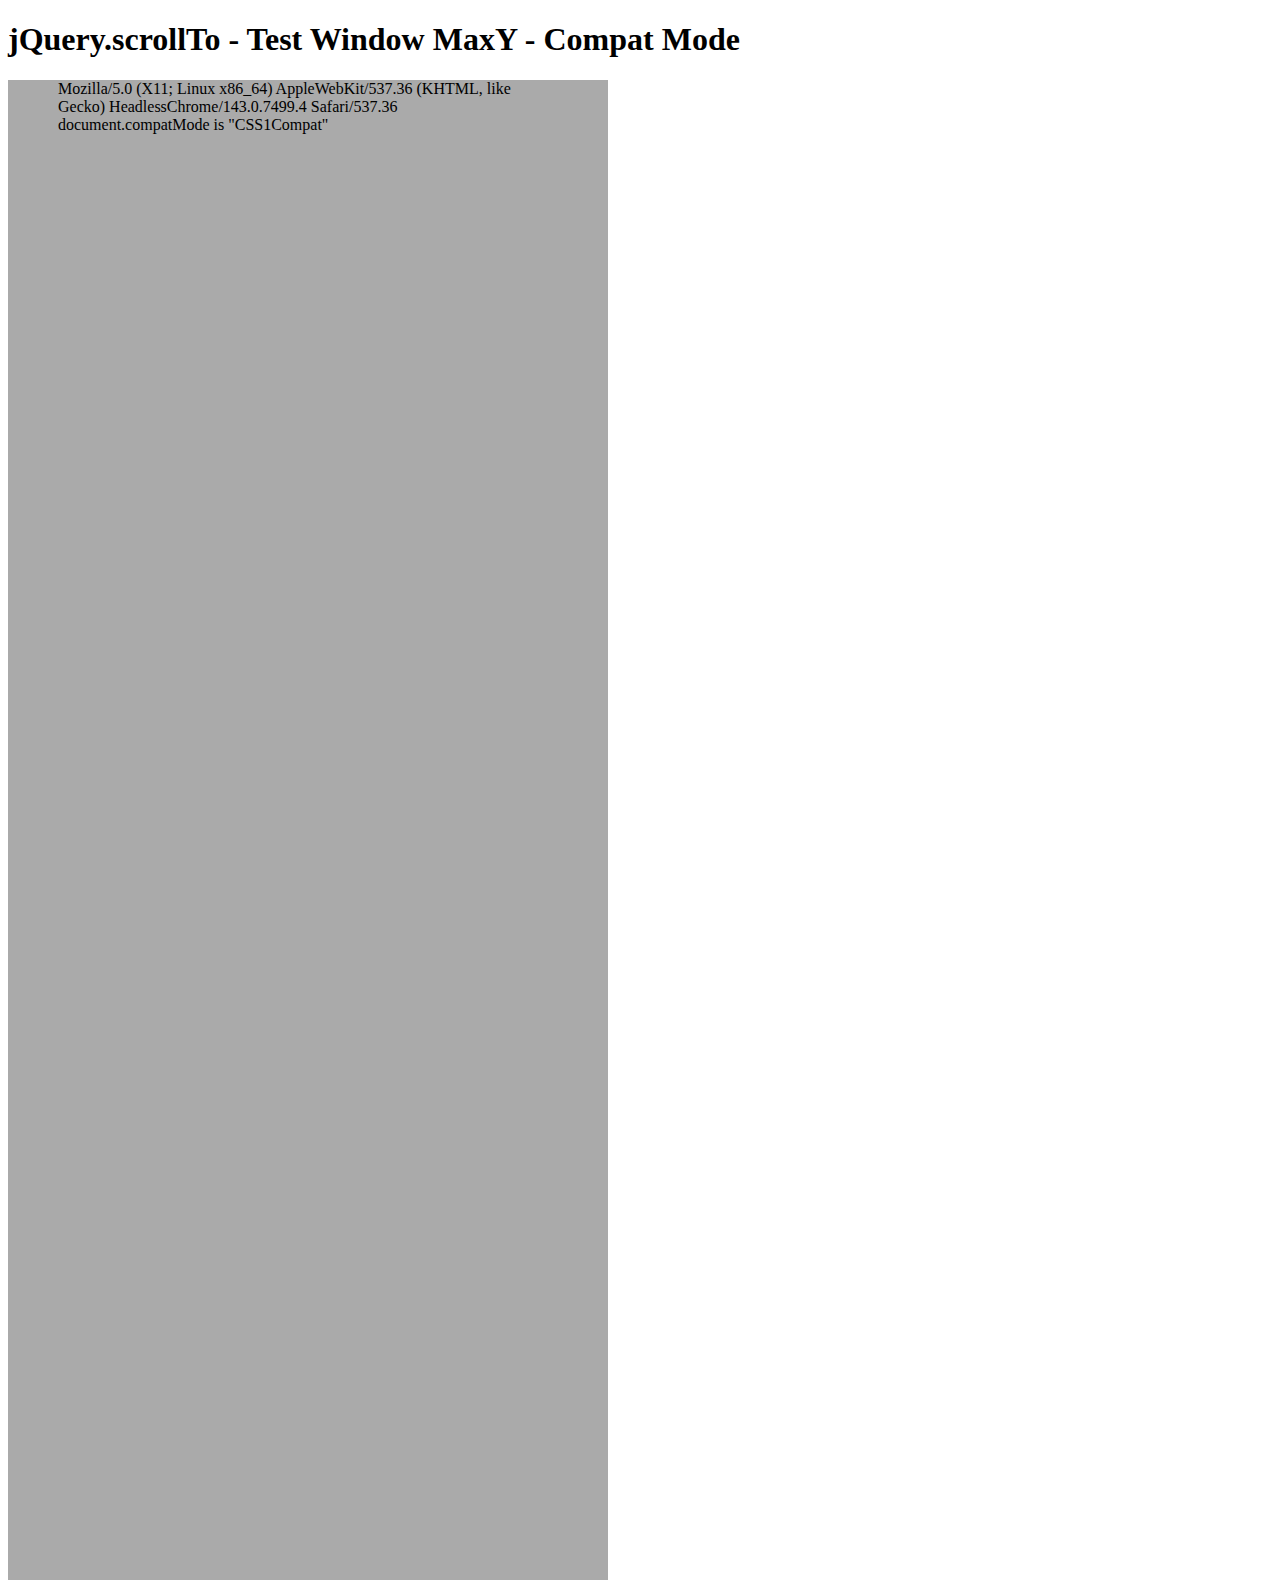
<file: assets/plugins/jquery-scrollTo/tests/WinMaxY-compat.html>
<!DOCTYPE html PUBLIC "-//W3C//DTD XHTML 1.0 Transitional//EN" "http://www.w3.org/TR/xhtml1/DTD/xhtml1-transitional.dtd">
<html xmlns="http://www.w3.org/1999/xhtml">
<head>
	<meta http-equiv="Content-Type" content="text/html; charset=iso-8859-1" />
	<title>jQuery.scrollTo - Test Window MaxY - Compat Mode</title>
	<script type="text/javascript" src="https://code.jquery.com/jquery-1.11.0.js"></script>
	<script type="text/javascript" src="../jquery.scrollTo.js"></script>
	<script type="text/javascript" src="test.js"></script>
</head>
<body>
	<h1>jQuery.scrollTo - Test Window MaxY - Compat Mode</h1>
	
	<div id="ua" style="height:1500px; width:500px; padding:0 50px; background-color:#AAA">
		&nbsp;
	</div>
	<script type="text/javascript">
		$(window).test();
	</script>
</html>
</file>
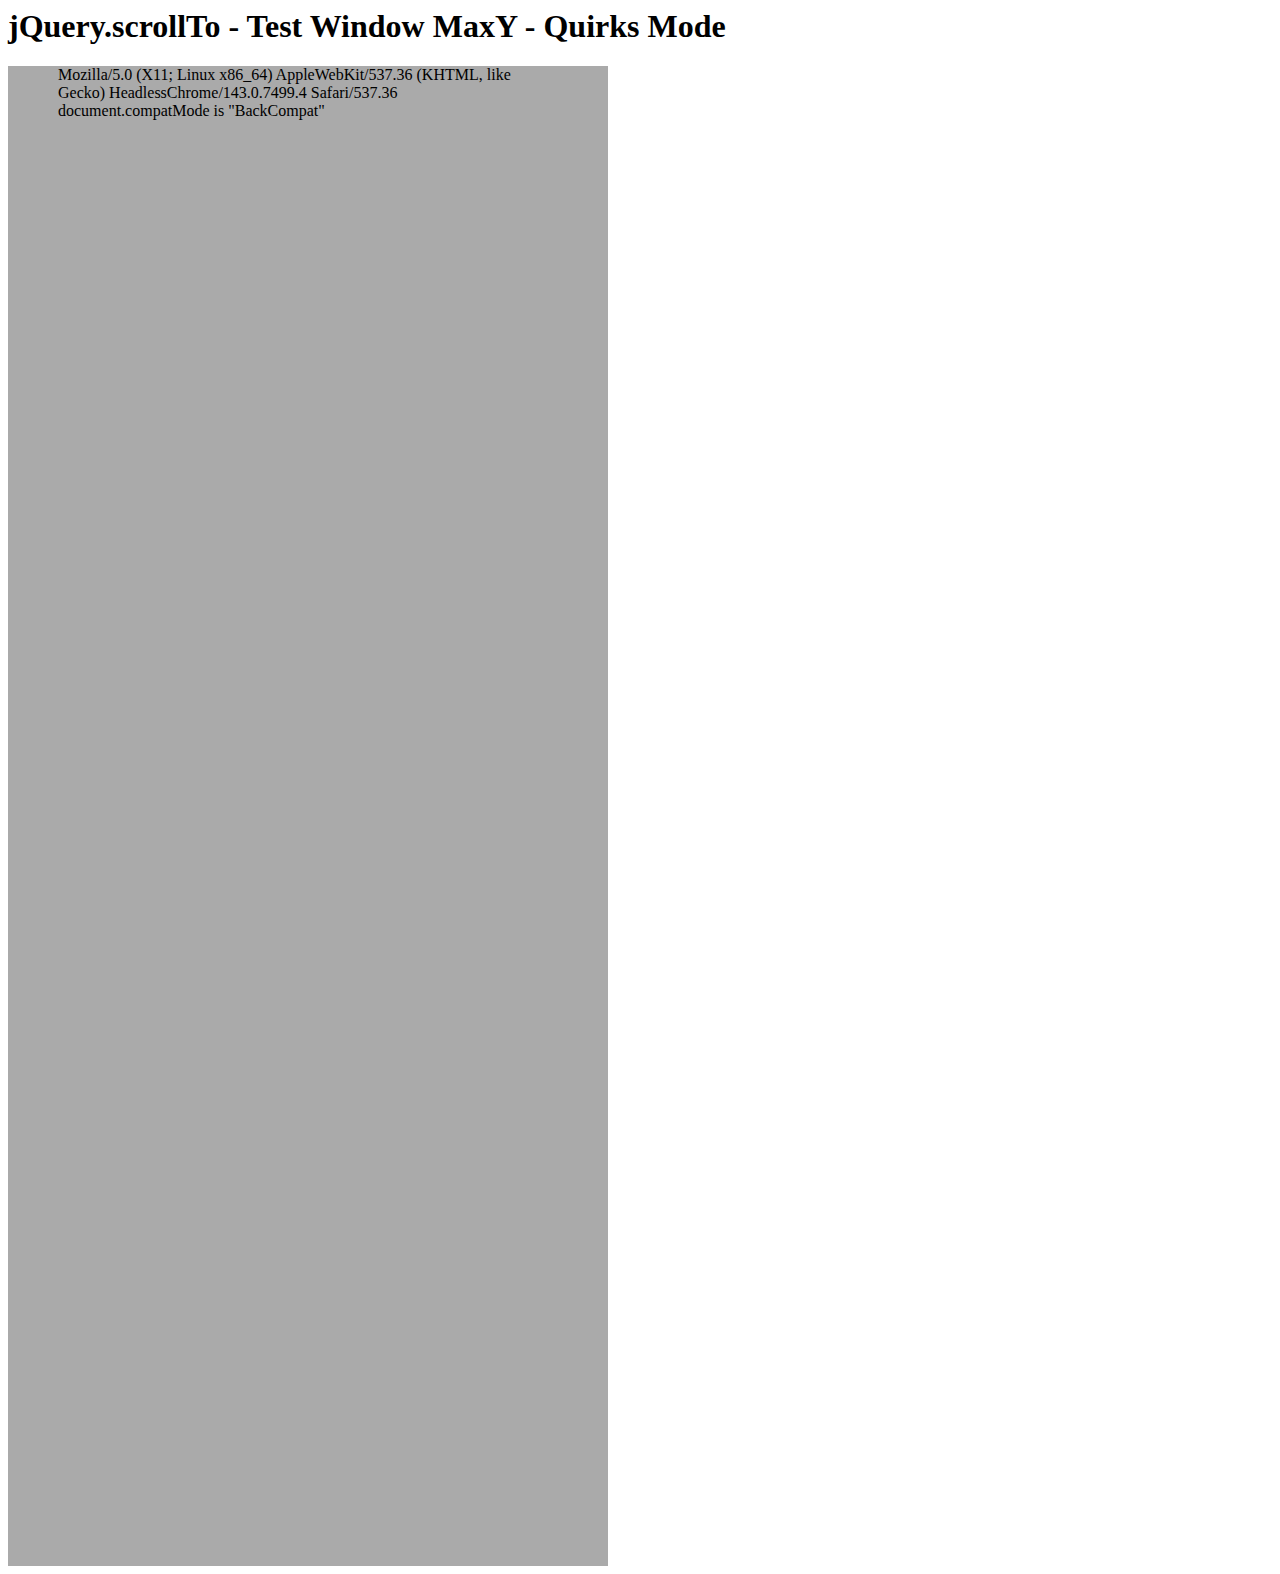
<file: assets/plugins/jquery-scrollTo/tests/WinMaxY-quirks.html>
<html>
<head>
	<meta http-equiv="Content-Type" content="text/html; charset=iso-8859-1" />
	<title>jQuery.scrollTo - Test Window MaxY - Quirks Mode</title>
	<script type="text/javascript" src="https://code.jquery.com/jquery-1.11.0.js"></script>
	<script type="text/javascript" src="../jquery.scrollTo.js"></script>
	<script type="text/javascript" src="test.js"></script>
</head>
<body>
	<h1>jQuery.scrollTo - Test Window MaxY - Quirks Mode</h1>

	<div id="ua" style="height:1500px; width:500px; padding:0 50px; background-color:#AAA">
		&nbsp;
	</div>
	<script type="text/javascript">
		$(window).test();
	</script>
</html>
</file>
<file: assets/plugins/jquery-scrollTo/demo/css/style.css>
body{
	padding:5px;
	height:1600px;
	font-family: Verdana, sans-serif;
	background-color: #DDD;
}
ul,li,h1,h2,h3,h4,p{
	list-style:none;
	padding:0;
	margin:0;
}
.part{
	border:1px solid black;
	background-color:white;
}
	.part h3,
	.part h4,
	.part h4 a {
		color:#933;
	}
#toc{
	display:block;
	padding:10px;
	position:relative;
	margin:15px 0;
	float:left;
	width:305px;
}
	#toc h3{
		padding-bottom:10px;
	}
	#toc h3 strong{
		font-size:13px;
		color:black;
	}
#links{
	border:1px solid black;
	width:210px;
	padding:10px;
	float:right;
	margin-top:-30px;
}
	#links h3{
		color:#933;
	}
	#links ul{
		padding: 8px 0 3px 20px;
	}
	#links li{
		list-style-type:circle;
	}
	#links a{
		color:#69C;
	}
	
	#toc li, #links li{
		list-style-type:circle;
		padding-left:5px;
		margin-left:15px;
	}
		#toc a{
			color:#69C;
		}
.section{
	border:1px black solid;
	width:950px;
	padding:10px;
	margin: 5px 0;
	position:relative;
	clear:both;
}
	.section h3{
		margin-bottom:10px;
		margin-left: 8px;
	}
	.section h4{
		margin:10px 0 10px 8px;
	}
	.section li{
		float:left;
	}
	.pane{
		overflow:auto;
		clear:left;
		margin: 10px 0 0 10px;
		position:relative;
		width:826px;
		height:322px;
	}
ul.elements{
	background-color:#5B739C;
}
	ul.elements li{
		width:200px;
		height:100px;
		font-weight:bolder;
		border:1px black solid;
		text-align:center;
		padding:50px;
		position:relative;
		background-color:#DDD;
	}
		ul.elements li a{
			bottom:20px;
			color:#933;
			font-size:12px;
			left:125px;
			position:absolute;
		}
		ul.elements li p{
			color:#666;
		}
	#pane-settings ul.elements li{
		margin:5px;
	}
	#pane-settings{
		margin-bottom:10px;
	}
ul.links{
	height:20px;
	overflow:hidden;
	padding-left: 5px;
}
	ul.links a{
		color:#69C;
		margin:0 0 0 5px;
	}
.clear{
	clear:left;
}
h3 span{
	position:absolute;			
}
.message{
	background:#EEE;
	border:1px solid #999;
	color:#333;
	font-size:12px;
	font-weight:normal;
	padding:1px;
	margin-top:2px;
}

h1{
	color:#5B739C;
}
h1 strong{
	font-size:13px;
	color:#777;
}
</file>
<file: assets/plugins/jquery-scrollTo/demo/css/style.old.css>
body{
	background-color: #DDD;
}
.container li,div.pane{
	height:200px;
	font-weight:bolder;
	position:relative;
}
ul{
	list-style:none;
	padding:0;
	margin:0;
}
.container a{
	color:black;
	position:absolute;
	bottom:10px;
}
p{
	margin:0;
}
.container{
	border:1px black solid;
	margin:30px;
	overflow:auto;
	position:relative;
	width:80%;
	height:300px;
}
	.container ul{
		padding:0;
	}
#x{
	height:217px;
}
	#x li,#xy li{
		width:300px;
		float:left;
	}

h1{
	color:#5B739C;
}
h1 strong{
	font-size:13px;
	color:#777;
}

#links{
	border:1px solid black;
	width:210px;
	padding:10px;
	float:right;
	margin-top:-55px;
	background-color:white;
}
	#links h3{
		color:#933;
		margin:5px;
	}
	#links ul{
		padding: 8px 0 3px 20px;
	}
	#links li{
		list-style-type:circle;
	}
	#links a{
		color:#69C;
	}
</file>
